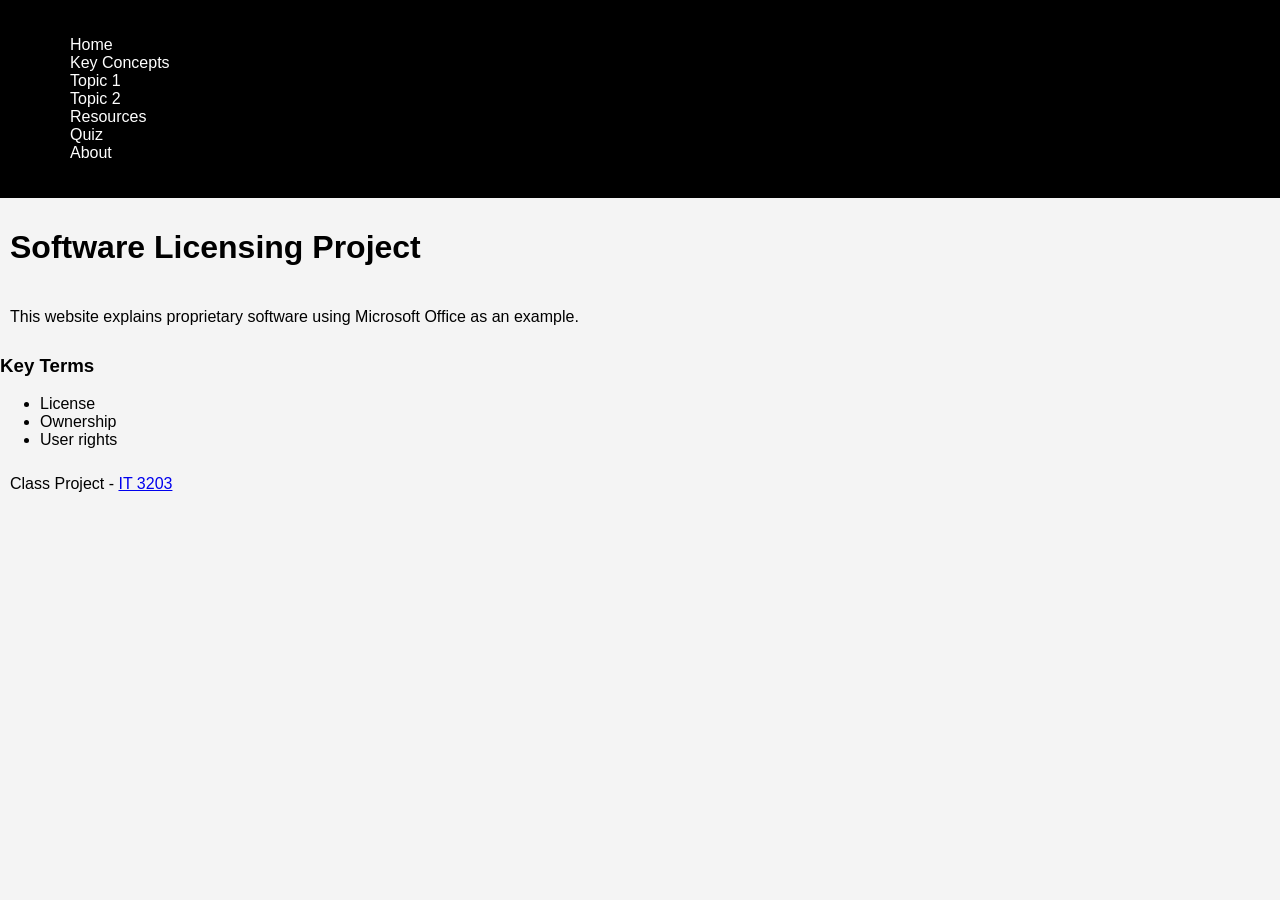
<file: index.html>
<!DOCTYPE html>
<html>
<head>
    <meta name="viewport" content="width=device-width, initial-scale=1.0">
    <title>IT 3203 Project</title>
    <link rel="stylesheet" href="style.css">
</head>
    
<body>

<nav>
<nav>
  <ul>
    <li><a href="index.html">Home</a></li>
    <li><a href="key.html">Key Concepts</a></li>
    <li><a href="topic1.html">Topic 1</a></li>
    <li><a href="topic2.html">Topic 2</a></li>
    <li><a href="references.html">Resources</a></li>
    <li><a href="quiz.html">Quiz</a></li>
    <li><a href="about.html">About</a></li>
  </ul>
</nav>
</nav>

<h1>Software Licensing Project</h1>

<p>This website explains proprietary software using Microsoft Office as an example.</p>

<h3>Key Terms</h3>
<ul>
    <li>License</li>
    <li>Ownership</li>
    <li>User rights</li>
</ul>

<footer>
    <p>Class Project - <a href="https://ksuweb.github.io/IT3203/">IT 3203</a></p>
</footer>

</body>
</html>
</file>
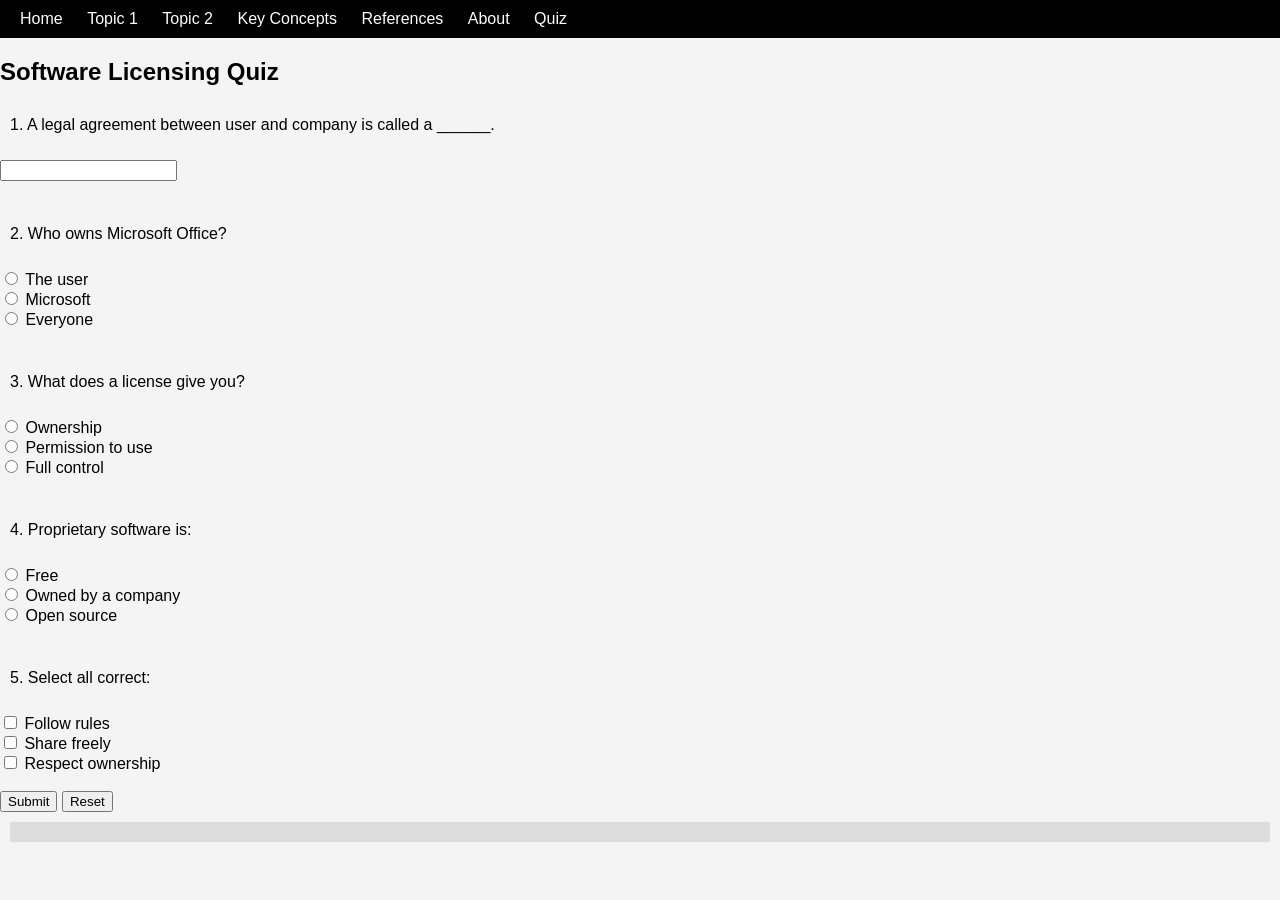
<file: quiz.html>
<!DOCTYPE html>
<html>
<head>
    <meta name="viewport" content="width=device-width, initial-scale=1.0">
    <title>Quiz</title>
    <link rel="stylesheet" href="style.css">
</head>
    
<body>

<nav>
    <a href="index.html">Home</a>
    <a href="topic1.html">Topic 1</a>
    <a href="topic2.html">Topic 2</a>
    <a href="key.html">Key Concepts</a>
    <a href="references.html">References</a>
    <a href="about.html">About</a>
    <a href="quiz.html">Quiz</a>
</nav>

<h2>Software Licensing Quiz</h2>

<form id="quizForm">

<p>1. A legal agreement between user and company is called a ______.</p>
<input type="text" id="q1"><br><br>

<p>2. Who owns Microsoft Office?</p>
<input type="radio" name="q2" value="a"> The user<br>
<input type="radio" name="q2" value="b"> Microsoft<br>
<input type="radio" name="q2" value="c"> Everyone<br><br>

<p>3. What does a license give you?</p>
<input type="radio" name="q3" value="a"> Ownership<br>
<input type="radio" name="q3" value="b"> Permission to use<br>
<input type="radio" name="q3" value="c"> Full control<br><br>

<p>4. Proprietary software is:</p>
<input type="radio" name="q4" value="a"> Free<br>
<input type="radio" name="q4" value="b"> Owned by a company<br>
<input type="radio" name="q4" value="c"> Open source<br><br>

<p>5. Select all correct:</p>
<input type="checkbox" name="q5" value="a"> Follow rules<br>
<input type="checkbox" name="q5" value="b"> Share freely<br>
<input type="checkbox" name="q5" value="c"> Respect ownership<br><br>

<button type="submit">Submit</button>
<button type="reset" id="resetBtn">Reset</button>

</form>

<div id="results"></div>

<script src="script.js"></script>

</body>
</html>
</file>
<file: style.css>
body {
    font-family: Arial;
    background-color: #f4f4f4;
    margin: 0;
}

nav {
    background: black;
    padding: 10px;
}

nav a {
    color: white;
    margin: 10px;
    text-decoration: none;
}

nav a:hover {
    color: yellow;
}

h1 {
    padding: 10px;
}

p {
    padding: 10px;
}
#results {
    background: #ddd;
    padding: 10px;
    margin: 10px;
}

.correct {
    color: green;
    font-weight: bold;
}

.incorrect {
    color: red;
    font-weight: bold;
}



/* Responsive design for tablets */
@media screen and (max-width: 768px) {
  body {
    font-size: 16px;
    margin: 0;
    padding: 0;
  }

  main {
    width: 95%;
    margin: auto;
    padding: 10px;
  }

  nav ul {
    display: flex;
    flex-direction: column;
    padding: 0;
    text-align: center;
  }

  nav li {
    margin: 8px 0;
  }

  img {
    max-width: 100%;
    height: auto;
  }

  table {
    width: 100%;
    display: block;
    overflow-x: auto;
  }

  input, button {
    width: 100%;
    margin-bottom: 10px;
    padding: 10px;
  }
}

/* Responsive design for phones */
@media screen and (max-width: 480px) {
  h1 {
    font-size: 1.6rem;
  }

  h2 {
    font-size: 1.3rem;
  }

  p {
    font-size: 1rem;
  }

  nav a {
    display: block;
    padding: 10px;
  }
}
</file>
